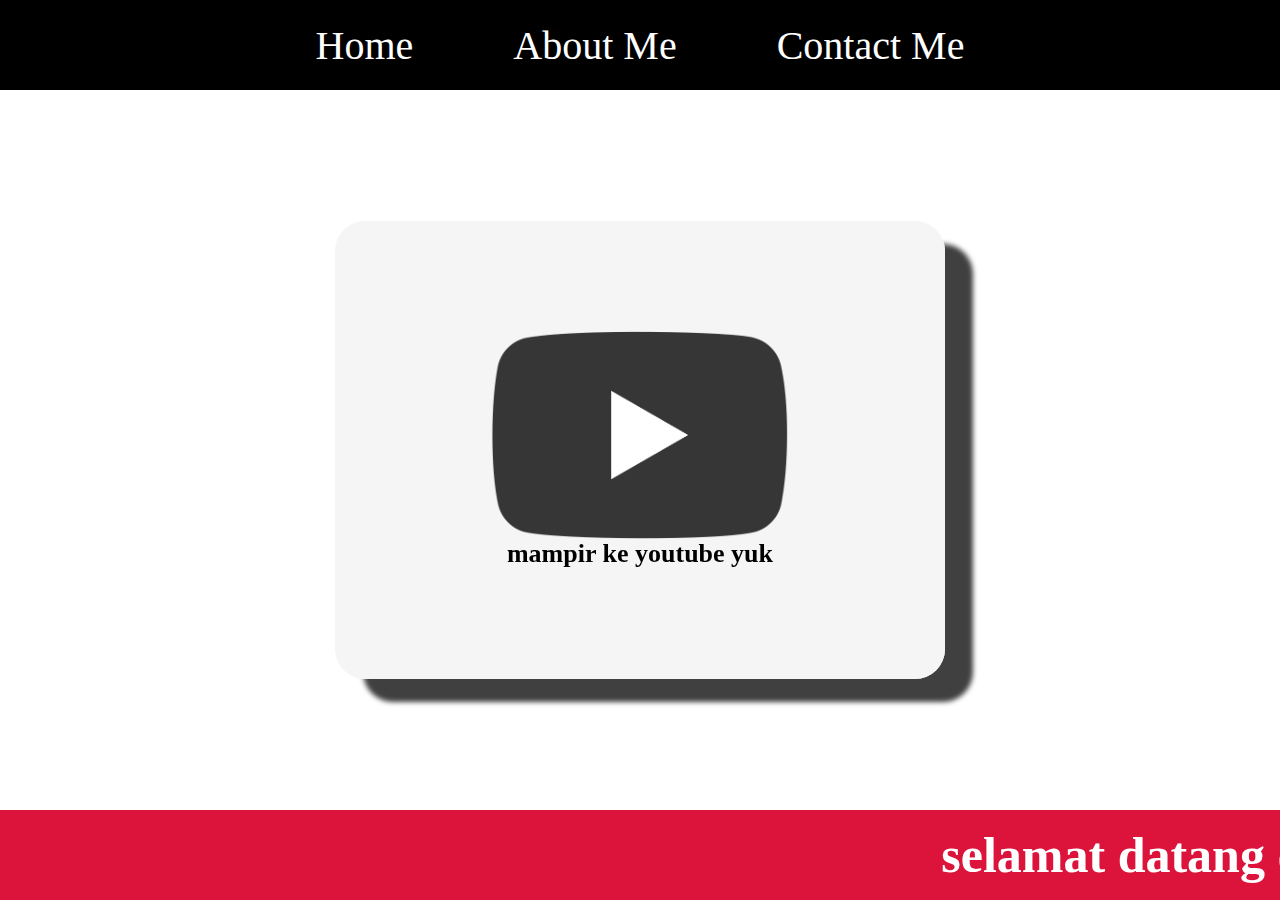
<file: index.html>
<!DOCTYPE html>
<html lang="en">
<head>
  <meta charset="UTF-8">
  <meta name="viewport" content="width=device-width, initial-scale=1.0">
  <meta http-equiv="X-UA-Compatible" content="ie=edge">
  <title>project 1</title>
  <link rel="stylesheet" href="style.css" />
</head>
<body>
  <!-- navbar -->
  <div class="navbar">
    <ul>
      <li><a href="#">home</a></li>
      <li><a href="about-me.html">about me</a></li>
      <li><a href="contact-me.html">contact me</a></li>
    </ul>
  </div>
  
  <!-- konten -->
  <div class="konten">
    <a href="https://youtube.com/@AndikaSatria-hs6wy" target="_blank">
      <div class="container">
        <img src="youtube.png" alt="logo youtube" />
        <h3>mampir ke youtube yuk</h3>
      </div>
    </a>
  </div>
    
  <!-- footer --> 
  <div class="footer">
    <marquee>
      <h1>selamat datang di web saya</h1>
    </marquee>
  </div>
</body>
</html>
</file>
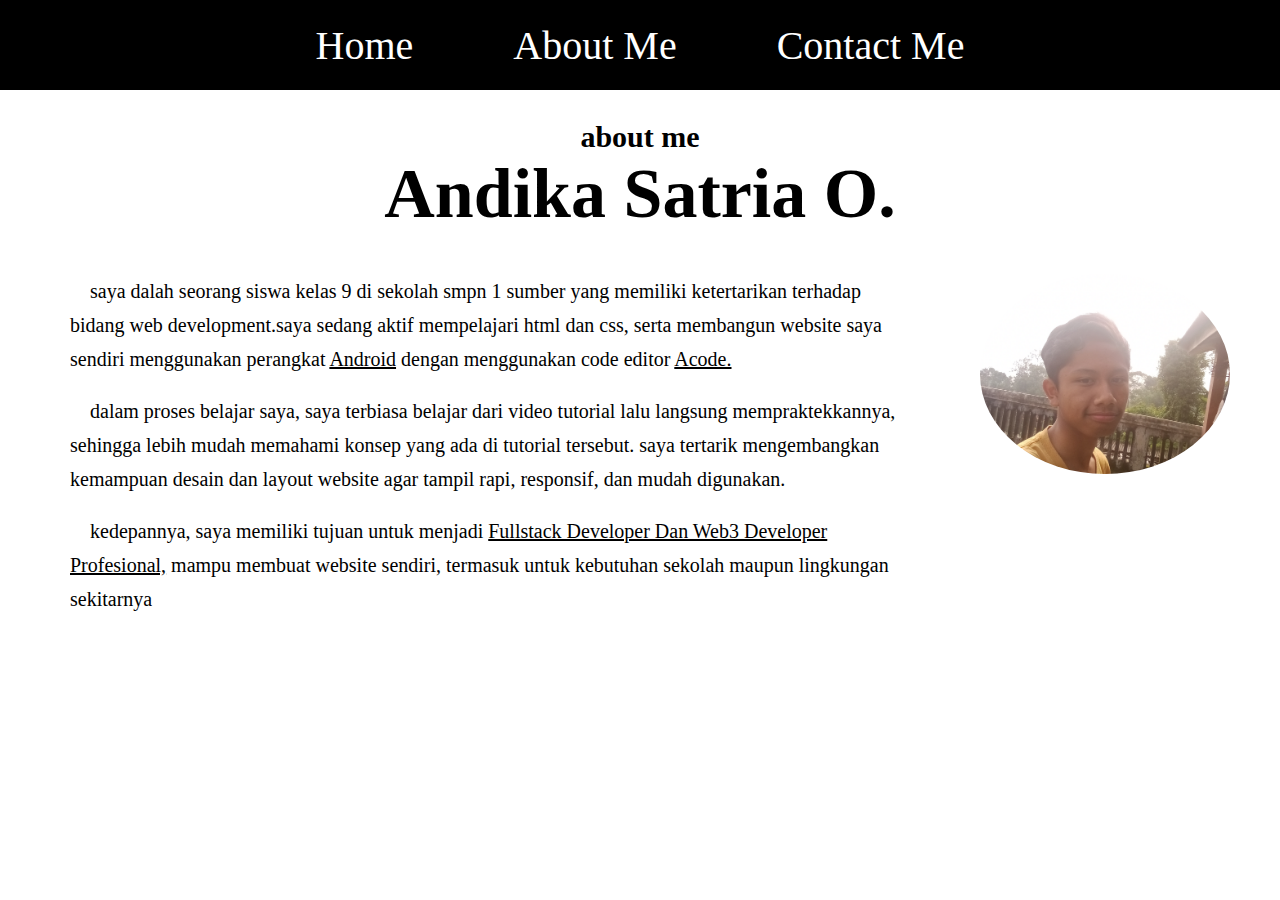
<file: about-me.html>
<!DOCTYPE html>
<html lang="en">
<head>
  <meta charset="UTF-8">
  <meta name="viewport" content="width=device-width, initial-scale=1.0">
  <meta http-equiv="X-UA-Compatible" content="ie=edge">
  <meta name="description" content="web ini dibuat melaluo handphone">
  <meta name="keywords" content="andika-satria, first-website">
  <meta name="author" content="andika satria oetama">
  <title>about me</title>
  <link rel="stylesheet" href="style.css"/>
  <style>
    /* judul */
    .judul-konten {
      display: flex;
      justify-content: center;
      align-items: center;
      flex-direction: column;
      margin-top: 30px;
    }
    .judul-konten h1 {
      text-transform: capitalize;
    }
    
    /* gambar */
    figure img {
      width: 200px;
      height: 200px;
      border-radius: 50%;
      object-fit: cover;
    }
    figure {
      display: flex;
      justify-content: center;
      margin-bottom: 20px;
    }
    
    /* tentang saya */
    main {
      margin: 0 20px;
      margin-bottom: 30px;
    }
    
    p {
      text-indent: 20px;
      flex-wrap: wrap;
    }
    mark {
      text-transform: capitalize;
      background-color: white;
      text-decoration: underline;
    }
           /* desktop */
    @media(min-width: 992px) {
      /* judul */
      .judul-konten {
        margin-bottom: 40px;
      }
      .judul-konten h1 {
        font-size: 70px;
      }
      .judul-konten h4 {
        font-size: 30px;
      }
      
      /* layout */
      .about-layout {
        display: flex;
        flex-direction: row;
        margin: 0 50px;
        gap: 40px;
      }
      figure {
        order: 2;
        width: auto;
      }
      figure img {
        width: 250px;
      }
      main {
        order: 1;
      }
      main article p {
        font-size: 20px;
        line-height: 1.7;
      }
    }
  </style>
</head>
<body>
  <!-- navbar -->
  <div class="navbar">
    <ul>
      <li><a href="index.html">home</a></li>
      <li><a href="#">about me</a></li>
      <li><a href="contact-me.html">contact me</a></li>
    </ul>
  </div>
  
  <!-- konten -->
  <div class="konten-about">
    <div class="container-about">
      <!-- judul -->
      <div class="judul-konten">
        <h4>about me</h4>
        <h1>andika satria O.</h1>
      </div>
     
     <!-- layout --> 
      <div class="about-layout">
        <!-- gambar -->
        <figure>
          <img src="foto_saya.jpg" alt="muka saya">
        </figure>
        
        <!-- tentang saya -->
        <main>
          <article>
            <p>
              saya dalah seorang siswa kelas 9 di sekolah smpn 1 sumber yang memiliki ketertarikan terhadap bidang web development.saya sedang aktif mempelajari html dan css, serta membangun website saya sendiri menggunakan perangkat <mark>android</mark> dengan menggunakan code editor <mark>acode.</mark>
            </p>
            <br>
            <p>
              dalam proses belajar saya, saya terbiasa belajar dari video tutorial lalu langsung mempraktekkannya, sehingga lebih mudah memahami konsep yang ada di tutorial tersebut. saya tertarik mengembangkan kemampuan desain dan layout website agar tampil rapi, responsif, dan mudah digunakan.
            </p>
            <br>
            <p>
              kedepannya, saya memiliki tujuan untuk menjadi <mark>fullstack developer dan web3 developer profesional,</mark> mampu membuat website sendiri, termasuk untuk kebutuhan sekolah maupun lingkungan sekitarnya
            </p>
          </article>
        </main>
      </div>
    </div>
  </div>
</body>
</html>
</file>
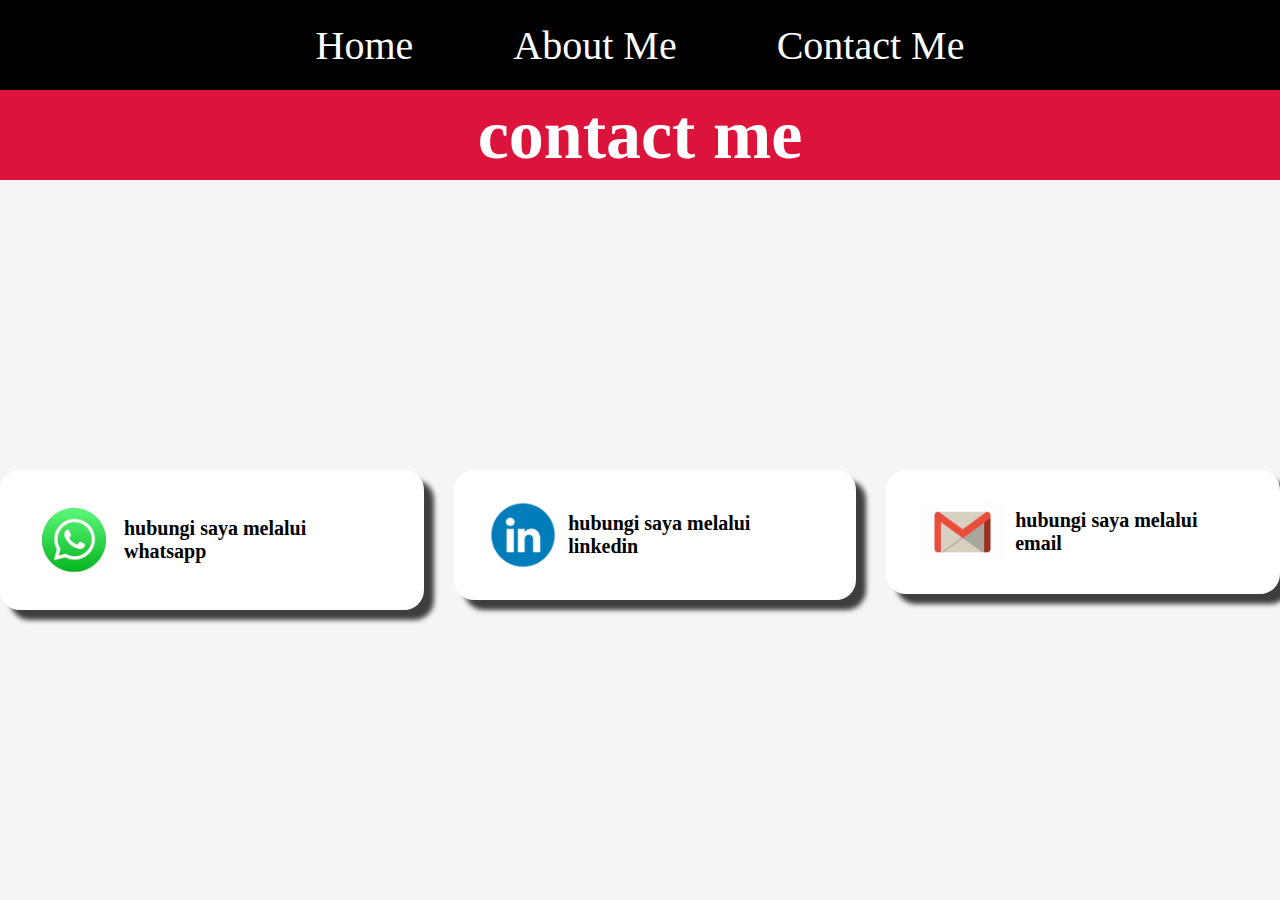
<file: contact-me.html>
<!DOCTYPE html>
<html lang="en">
<head>
  <meta charset="UTF-8">
  <meta name="viewport" content="width=device-width, initial-scale=1.0">
  <meta http-equiv="X-UA-Compatible" content="ie=edge">
<meta name="description" content="web ini dibuat melaluo handphone">
  <meta name="keywords" content="andika-satria, first-website">
  <meta name="author" content="andika satria oetama">
  <title>contact me</title>
  <link rel="stylesheet" href="style.css"/>
  <style>
    /* judul */
    .judul h1 {
      height: 10vh;
      display: flex;
      justify-content: center;
      align-items: center;
      background-color: crimson;
      color: white;
    }
  
    /* konten */
    main {
      margin-top: 0;
      background-color: #f5f5f5;
    }
    
    main article {
      display: flex;
      flex-direction: column;
      justify-content: center;
      height: 90vh;
      align-items: center;
    }
    
    #linkedin {
      width: 70px;
    }
    
    #email {
      width: 85px;
    }
    
    main article ul li {
      list-style-type: none;
    }
    
    main article ul {
      gap: 50px;
      padding: 0;
      display: flex;
      flex-direction: column;
    }
    
    main article ul li a p {
      font-weight: bold;
      margin: 0;
    }
    
    main article ul li a img {
      width: 80px;
    }
    
    main article ul li a {
      display: flex;
      flex-direction: row;
      align-items: center;
      gap: 10px;
      background-color: white;
      padding: 20px 24px;
      border-radius: 20px;
      box-shadow: 10px 10px 5px 0px rgba(0,0,0,0.75);
-webkit-box-shadow: 10px 10px 5px 0px rgba(0,0,0,0.75);
-moz-box-shadow: 10px 10px 5px 0px rgba(0,0,0,0.75);
    }
    
    main article ul li a:hover {
      box-shadow: 10px 10px 5px 0px rgba(0,0,0,0.75) inset;
-webkit-box-shadow: 10px 10px 5px 0px rgba(0,0,0,0.75) inset;
-moz-box-shadow: 10px 10px 5px 0px rgba(0,0,0,0.75) inset;
    }
            /* desktop */
  @media(min-width: 992px) {
    /* konten */
    main article ul li a {
      padding: 30px 34px;
    }
    main article ul li a p {
      font-size: 20px;
    }
    main article {
      height: 80vh;
    }
    main article ul {
      gap: 30px;
      display: flex;
      flex-direction: row;
    }
    .judul h1 {
      font-size: 70px;
    }
  }
  </style>
</head>
<body>
  <!-- navbar -->
  <div class="navbar">
    <ul>
      <li><a href="index.html">home</a></li>
      <li><a href="about-me.html">about me</a></li>
      <li><a href="#">contact me</a></li>
    </ul>
  </div>
  <div class="judul">
    <h1>contact me</h1>
  </div>
  <main>
    <article>
      <ul>
        <li>
          <a href="https://wa.me/6282143439357"><img src="whatsapp.jpg" alt="logo whatsapp"><p>hubungi saya melalui whatsapp</p></a>
        </li>
        <li>
          <a href="https://linkedin.com/in/Andika Satria"><img src="linkedin.jpg" alt="logo linkedin" id="linkedin"><p>hubungi saya melalui linkedin</p></a>
        </li>
        <li>
          <a href="mailto:andikasatriaaaa666@gmail.com?subject=feedback"><img src="gmail.jpg" alt="logo gmail" id="email"><p>hubungi saya melalui email</p></a>
        </li>
      </ul>
    </article>
  </main>
</body>
</html>
</file>
<file: style.css>
* {
  padding: 0;
  margin: 0;
}
a {
  text-decoration: none;
  color: black;
}

/* navbar */
.navbar {
  background-color: black;
  height: 10vh;
  display: flex;
  justify-content: center;
  align-items: center;
}

.navbar ul {
  gap: 40px;
  display: flex;
  justify-content: center;
  align-items: center;
}

.navbar ul li {
  list-style-type: none;
  text-transform: capitalize;
}

.navbar ul li a {
  text-decoration: none;
  color: white;
  font-size: 20px;
  flex-wrap: wrap;
}
.navbar ul li a:hover {
  background-color: white;
  color: black;
  padding: 10px 18px;
  border-radius: 10px;
  transition: 0.5s ease-in-out;
  transition-duration: 0.4s;
}

/* konten */
.konten {
  display: flex;
  justify-content: center;
  align-items: center;
  height: 80vh;
  flex-direction: column;
}

.konten a img {
  width: 170px;
}

.konten a {
  text-decoration: none;
  color: black;
  text-align: center;
}

.container {
  background-color: #f5f5f5f5;
  border-radius: 20px;
  padding: 30px 60px;
  box-shadow: 10px 10px 5px 0px rgba(0,0,0,0.75);
-webkit-box-shadow: 10px 10px 5px 0px rgba(0,0,0,0.75);
-moz-box-shadow: 10px 10px 5px 0px rgba(0,0,0,0.75);
  filter: grayscale(1);
}
.container:hover {
  box-shadow: 10px 10px 5px 0px rgba(0,0,0,0.75) inset;
-webkit-box-shadow: 10px 10px 5px 0px rgba(0,0,0,0.75) inset;
-moz-box-shadow: 10px 10px 5px 0px rgba(0,0,0,0.75) inset;
  filter: grayscale(0);
}

/* footer */
.footer {
  background-color: crimson;
  color: white;
  width: 100%;
  height: 10vh;
  display: flex;
  justify-content: center;
  align-items: center;
  font-size: 14px;
}

           /* desktop */              
@media(min-width: 992px) {
  /* navbar */
  .navbar {
    display: flex;
    justify-content: center;
    align-items: center;
    color: white;
  }
  .navbar ul li a {
    font-size: 40px;
  }
  .navbar ul {
    gap: 100px;
  }
  
  /* konten */
  .container {
    padding: 110px 160px;
    width: 290px;
    display: flex;
    justify-content: center;
    align-items: center;
    flex-direction: column;
    border-radius: 30px;
    box-shadow: 28px 23px 5px 0px rgba(0,0,0,0.75);
-webkit-box-shadow: 28px 23px 5px 0px rgba(0,0,0,0.75);
-moz-box-shadow: 28px 23px 5px 0px rgba(0,0,0,0.75);
  }
  .container:hover {
    box-shadow: 28px 23px 5px 0px rgba(0,0,0,0.75) inset;
-webkit-box-shadow: 28px 23px 5px 0px rgba(0,0,0,0.75) inset;
-moz-box-shadow: 28px 23px 5px 0px rgba(0,0,0,0.75) inset;
  }
  
  .konten a .container img {
    width: 300px;
  }
  .konten a .container h3 {
    font-size: 26px;
  }
  
  /* footer */
  .footer marquee h1 {
    display: flex;
    justify-content: center;
    align-items: center;
    font-size: 50px;
  }
  .footer marquee {
    display: inline-block;
    white-space: nowrap;
    padding-left: 100%;
    animation: marquee-scroll 5s liner infinite;
  }
}
</file>
